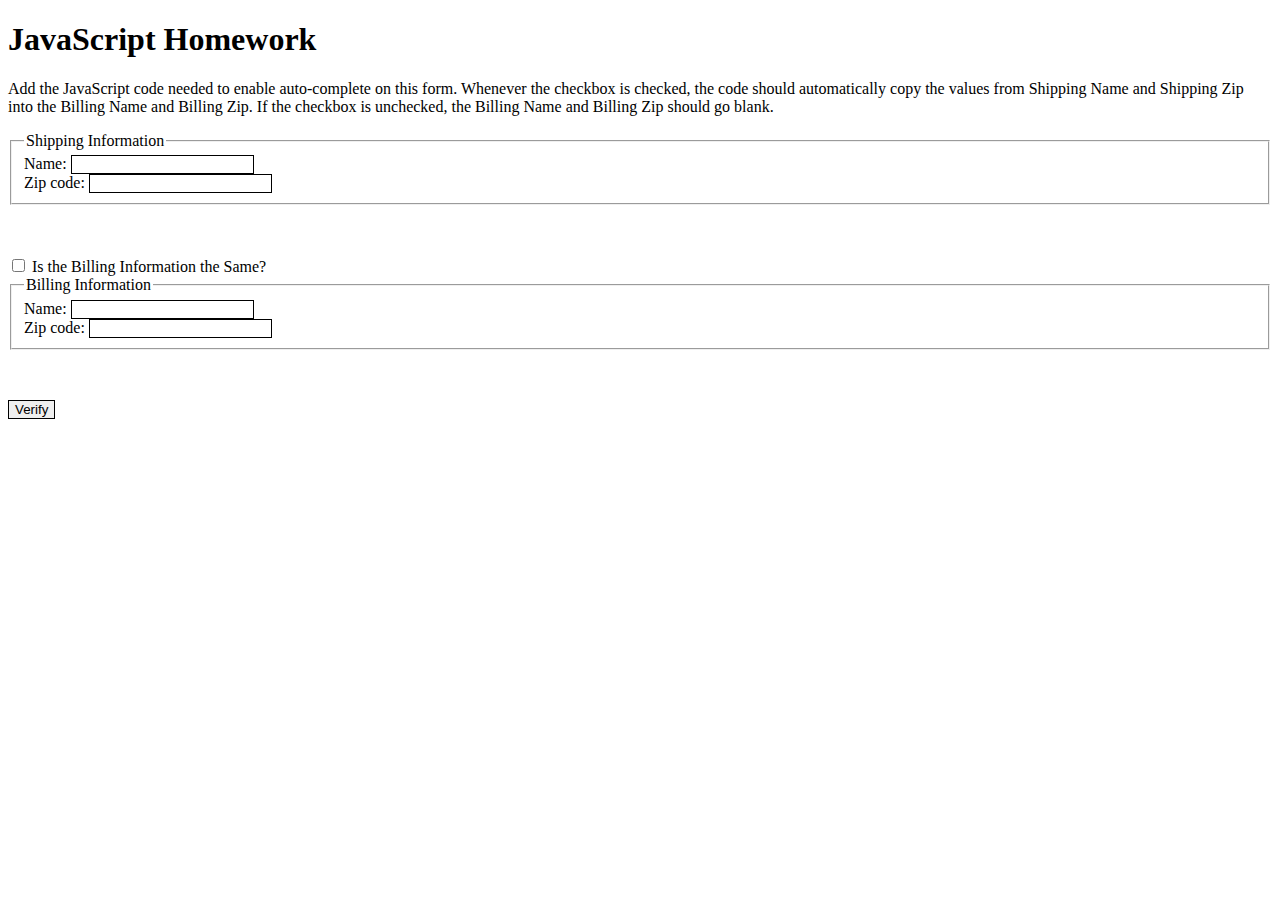
<file: billing/index.html>
<!DOCTYPE html>
<html lang="en">
<head>
    <meta charset="UTF-8">
    <meta name="viewport" content="width=device-width, initial-scale=1.0">
    <title>Billing</title>

    <link rel = "stylesheet" href = "css/billing.css">
    <script src = "js/billing.js"></script>

</head>
<body>
    <h1>JavaScript Homework</h1>
	<p>Add the JavaScript code needed to enable auto-complete on this form.  Whenever the checkbox is checked, the code should automatically copy the values from Shipping Name and Shipping Zip into the Billing Name and Billing Zip.  If the checkbox is unchecked, the Billing Name and Billing Zip should go blank.</p>

    <form>
		<fieldset>
			<legend>Shipping Information</legend>
			<label for ="shippingName">Name:</label>
			<input type = "text" name = "shipName" id = "shippingName" required><br/>
			<label for = "shippingZip">Zip code:</label>
			<input type = "text" name = "shipZip" id = "shippingZip" pattern = "[0-9]{5}" required><br/>
        </fieldset>
        
        <input type="checkbox" id="same" name="same" onchange= "billingFunction()"/>
        <!--onchange = pag nacheckan ung checkbox, hence the name onchange-->
		<label for = "same">Is the Billing Information the Same?</label>
				
		<fieldset> 
			<legend>Billing Information</legend>
			<label for ="billingName">Name:</label>
			<input type = "text" name = "billName" id = "billingName" required><br/>
			<label for = "billingZip">Zip code:</label>
			<input type = "text" name = "billZip" id = "billingZip" pattern = "[0-9]{5}" required><br/>
        </fieldset>
        
        <input type = "submit" value = "Verify" onclick="compareEntries()"/>
        
    </form>
</body>
</html>
</file>
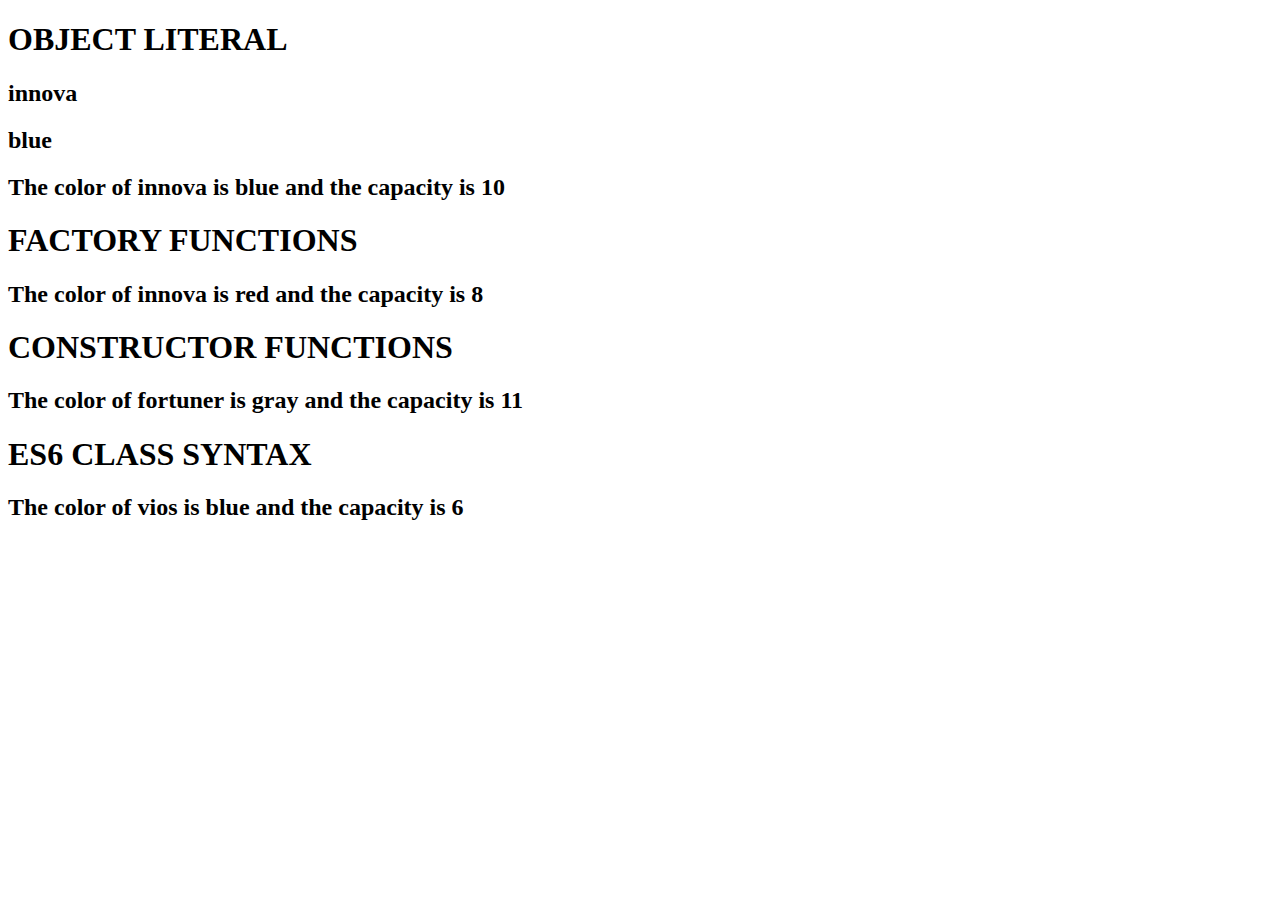
<file: oop/index.html>
<!DOCTYPE html>
<html lang="en">
<head>
    <meta charset="UTF-8">
    <meta name="viewport" content="width=device-width, initial-scale=1.0">
    <title>Document</title>

    <script src = "js/index.js"></script>
</head>
<body>
    
    <!--
        JS TOPICS
        - OBJECT LITERAL
        - FACTORY FUNCTIONS (returning an object, a function used to create an object)
        - CONSTRUCTOR FUNCTION (using "this")
        - ES6 CLASS SYNTAX (using classes)
    -->

</body>
</html>
</file>
<file: billing/css/billing.css>
input{
    border:1px solid black;
}
input:focus{
    background-color: #E6E6E6;
}
fieldset{
    margin-bottom: 4%;
}
</file>
